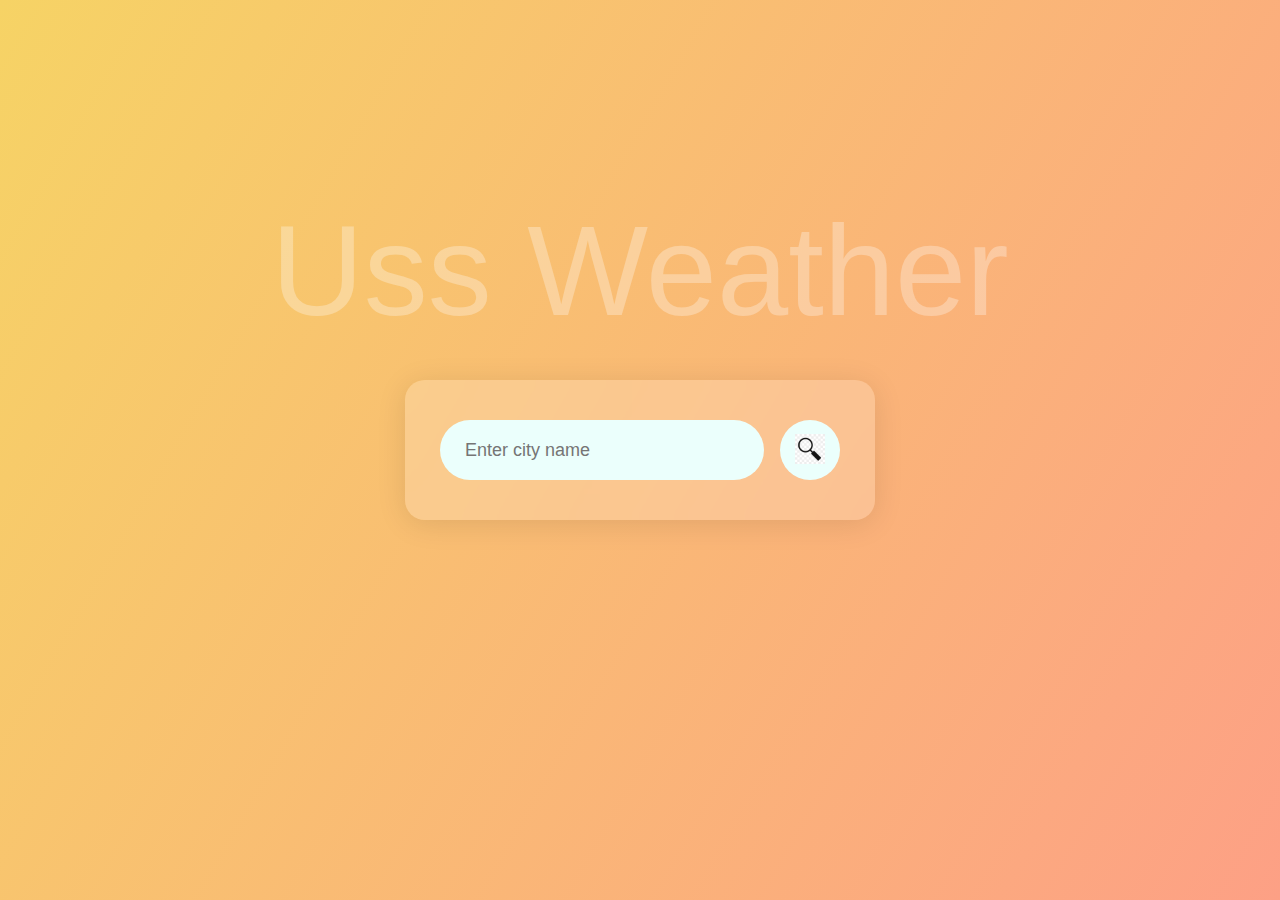
<file: my_project/index.html>
<!DOCTYPE html>
<html lang="en">
<head>
    <meta charset="UTF-8">
    <meta name="viewport" content="width=device-width, initial-scale=1.0">
    <title>Uss Weather</title>
    <link rel="stylesheet" href="project.css">
</head>
<body>
    <div class="watermark">Uss Weather</div>
    <div class="card">
        <div class="search">
            <input type="text" placeholder="Enter city name" spellcheck="false">
            <button> <img src="images/icons.jpg" alt="" width="30px" height="30px"></button>
        </div>
        <div class="error">
            <p>Invalid city name</p>
        </div>
        <div class="weather">
            <img src="images/rain.png" alt="" class="weather-icon" height="200px" width="200px">
            <h1 class="temp">22°C </h1>
            <h2 class="city">Kolkata</h2>
            <div class="details">
                <div class="col">
                    <img src="images/feels.png" alt="" width="100px" height="100px">
                    <p class="wind">15°C</p>
                    <p>Feels like</p>
                    
                </div>
                <div class="col">
                    <img src="images/humidity.png" alt="" width="100px" height="100px">
                    <p class="humidity">50%</p>
                    <p>Humidity</p>
                    
                </div>
            </div>

        </div>
    </div>
    <script>
        const apiKey="22df580108bf21c0899ba001d0abcc3e";
        const apiUrl="https://api.openweathermap.org/data/2.5/weather?units=metric&q=";
        const searchBox= document.querySelector(".search input");
        const searchBtn= document.querySelector(".search button");
        const weatherIcon=document.querySelector(".weather-icon");
        async function checkWeather(city){
            const response=await fetch(apiUrl+ city+`&appid=${apiKey}`);
            if(response.status==404){
                document.querySelector(".error").style.display="block";
                document.querySelector(".weather").style.display="none";
            }
            else{
                var data=await response.json();
            // console.log(data);

            document.querySelector(".city").innerHTML=data.name;
            document.querySelector(".temp").innerHTML=Math.round(data.main.temp)+"°C";
            document.querySelector(".humidity").innerHTML=data.main.humidity+"%";
            document.querySelector(".wind").innerHTML=data.main.feels_like+" °C";

            if(data.weather[0].main=="Clouds"){

                weatherIcon.src="images/cloud.png"
            }
            else if(data.weather[0].main=="Smoke"){

                weatherIcon.src="images/smoke.png"
            }
            else if(data.weather[0].main=="Mist"){

                weatherIcon.src="images/mist.png"
            }
            else if(data.weather[0].main=="Haze"){

                weatherIcon.src="images/haze.png"
            }
            else if(data.weather[0].main=="Clear"){

                weatherIcon.src="images/clear.png"
            }
            else if(data.weather[0].main=="Drizzle"){

                weatherIcon.src="images/drizzle.png"
            
            }
            else if(data.weather[0].main=="Rain"){

                weatherIcon.src="images/rain.png"
            
            }

            document.querySelector(".weather").style.display="block";
            document.querySelector(".error").style.display="none";

        }
            }
            
        searchBtn.addEventListener("click",()=>{
            checkWeather(searchBox.value);

        })
    </script>
</body>
</html>
</file>
<file: my_project/project.css>
* {
    margin: 0;
    padding: 0;
    box-sizing: border-box;
    font-family: 'Poppins', sans-serif;
}

body {
    background: linear-gradient(120deg, #f6d365 0%, #fda085 100%);
    height: 100vh;
    display: flex;
    flex-direction: column;
    align-items: center;
    justify-content: center;
    position: relative;
    overflow: hidden;
}

.watermark {
    position: absolute;
    top: 30%;
    left: 50%;
    transform: translate(-50%, -50%);
    font-size: 8em;
    color: rgba(255, 255, 255, 0.3);
    white-space: nowrap;
    user-select: none;
    pointer-events: none;
}

.card {
    width: 90%;
    max-width: 470px;
    background: rgba(255, 255, 255, 0.2);
    box-shadow: 0 4px 30px rgba(0, 0, 0, 0.1);
    backdrop-filter: blur(10px);
    -webkit-backdrop-filter: blur(10px);
    border-radius: 20px;
    padding: 40px 35px;
    text-align: center;
    color: #fff;
    margin-top: 20px;
    margin-bottom:20px;
}

.search {
    width: 100%;
    display: flex;
    align-items: center;
    justify-content: space-between;
}

.search input {
    border: 0;
    outline: 0;
    background: #ebfffc;
    color: #555;
    padding: 10px 25px;
    height: 60px;
    border-radius: 30px;
    flex: 1;
    margin-right: 16px;
    font-size: 18px;
}

.search button {
    border: 0;
    outline: 0;
    background: #ebfffc;
    border-radius: 50%;
    width: 60px;
    height: 60px;
    cursor: pointer;
}

.weather-icon {
    margin-top: 30px;
}

.weather h1 {
    font-size: 80px;
    font-weight: 500;
    margin-top: -10px;
}

.details {
    display: flex;
    align-items: center;
    justify-content: space-between;
    padding: 0 20px;
    margin-top: 50px;
}

.weather {
    display: none;
}

.error {
    text-align: left;
    margin-left: 10px;
    font-size: 14px;
    margin-top: 10px;
    display: none;
}
</file>
